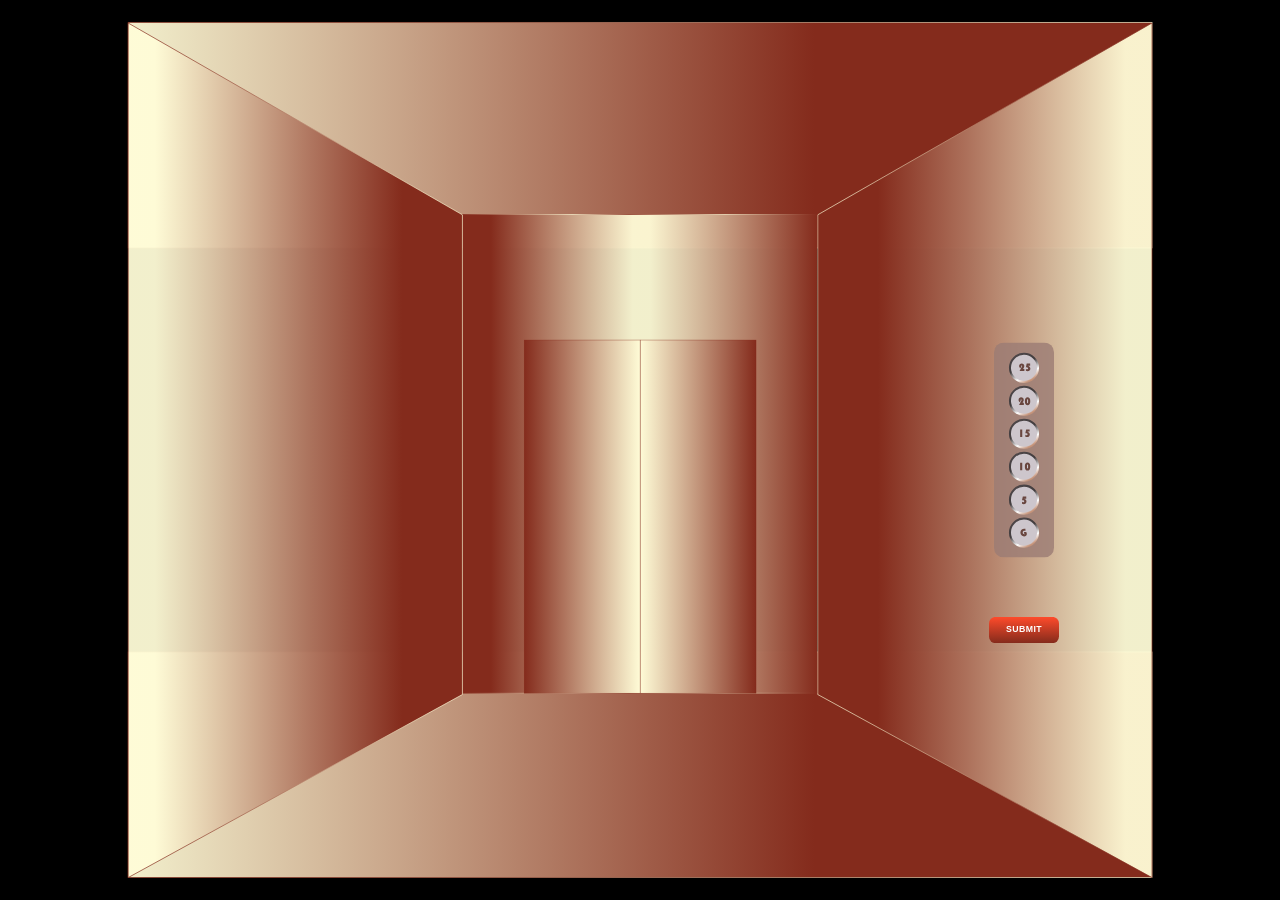
<file: index.html>
<!DOCTYPE html>
<html lang="th">
<head>
    <meta charset="UTF-8">
    <meta name="viewport" content="width=device-width, initial-scale=1.0">
    <title>I'm Stuck in the Lift</title>
    <link rel="stylesheet" href="style.css">
</head>
<body>
  <svg width="0" height="0" style="position: absolute;">
    <defs>
      <linearGradient id="linear-gradient" x1="305.21" y1="1574.36" x2="1788" y2="1574.36" gradientUnits="userSpaceOnUse"><stop offset="0" stop-color="#fffcd7" stop-opacity=".95"/><stop offset=".67" stop-color="#842b1c"/></linearGradient>
      <linearGradient id="linear-gradient-2" x1="304.71" y1="1574.36" x2="1788.5" y2="1574.36" gradientUnits="userSpaceOnUse"><stop offset=".08" stop-color="#842b1c"/><stop offset=".17" stop-color="#893424" stop-opacity="1"/><stop offset=".31" stop-color="#994f3c" stop-opacity=".99"/><stop offset=".49" stop-color="#b27a63" stop-opacity=".98"/><stop offset=".7" stop-color="#d6b799" stop-opacity=".97"/><stop offset=".91" stop-color="#fffcd7" stop-opacity=".95"/></linearGradient>
      <linearGradient id="linear-gradient-3" y1="662.53" y2="662.53" href="#linear-gradient"/>
      <linearGradient id="linear-gradient-4" y1="662.53" y2="662.53" href="#linear-gradient-2"/>
      <linearGradient id="linear-gradient-5" x1="1163.5" y1="1118.94" x2="1647.59" y2="1118.94" gradientTransform="translate(2951.49) rotate(-180) scale(1 -1)" gradientUnits="userSpaceOnUse"><stop offset=".08" stop-color="#fffcd7" stop-opacity=".95"/><stop offset=".55" stop-color="#ae735d" stop-opacity=".98"/><stop offset=".82" stop-color="#842b1c"/></linearGradient>
      <linearGradient id="linear-gradient-6" x1="1163" y1="1118.93" x2="1648.09" y2="1118.93" gradientTransform="translate(2951.49) rotate(-180) scale(1 -1)" href="#linear-gradient-2"/>
      <linearGradient id="linear-gradient-7" x1="789.3" y1="1124.03" x2="1302.77" y2="1124.03" gradientUnits="userSpaceOnUse"><stop offset=".08" stop-color="#842b1c"/><stop offset=".48" stop-color="#fffcd7" stop-opacity=".95"/><stop offset=".53" stop-color="#fffcd7" stop-opacity=".95"/><stop offset="1" stop-color="#842b1c"/></linearGradient>
      <linearGradient id="linear-gradient-8" x1="788.8" y1="1124.03" x2="1303.27" y2="1124.03" gradientUnits="userSpaceOnUse"><stop offset="0" stop-color="#842b1c"/><stop offset=".31" stop-color="#fffcd7" stop-opacity=".95"/><stop offset=".47" stop-color="#842b1c"/><stop offset=".74" stop-color="#fffcd7" stop-opacity=".95"/><stop offset="1" stop-color="#842b1c"/></linearGradient>
      <linearGradient id="linear-gradient-9" x1="644.28" x2="1128.37" gradientTransform="translate(-339.07)" href="#linear-gradient-5"/>
      <linearGradient id="linear-gradient-10" x1="643.78" y1="1118.93" x2="1128.87" y2="1118.93" gradientTransform="translate(-339.07)" href="#linear-gradient-2"/>
      <linearGradient id="linear-gradient-11" x1="1046.61" y1="1214.94" x2="1214.51" y2="1214.94" gradientUnits="userSpaceOnUse"><stop offset="0" stop-color="#fffcd7" stop-opacity=".95"/><stop offset="1" stop-color="#842b1c"/></linearGradient>
      <linearGradient id="linear-gradient-12" x1="-2691.88" y1="1214.94" x2="-2523.98" y2="1214.94" gradientTransform="translate(3570.58 2429.88) scale(1 -1)" href="#linear-gradient-11"/>
      <linearGradient id="linear-gradient-13" x1="3727.14" y1="1110.5" x2="4487.2" y2="1110.5" gradientTransform="translate(-1017.16 2221) scale(1 -1)" gradientUnits="userSpaceOnUse"><stop offset="0" stop-color="#fffcd7" stop-opacity=".95"/><stop offset="1" stop-color="#842b1c"/></linearGradient>
      <linearGradient id="linear-gradient-14" x1="3716.64" y1="1110.5" x2="4497.7" y2="1110.5" gradientTransform="translate(-1017.16 2221) scale(1 -1)" gradientUnits="userSpaceOnUse"><stop offset="0" stop-color="#fffcd7" stop-opacity=".95"/><stop offset="1" stop-color="#842b1c"/></linearGradient>
      <linearGradient id="linear-gradient-15" x1="3245.09" y1="1110.5" x2="3314.62" y2="1110.5" gradientTransform="matrix(1,0,0,1,0,0)" href="#linear-gradient-13"/>
      <linearGradient id="linear-gradient-16" x1="3243.59" y1="1110.5" x2="3316.12" y2="1110.5" gradientTransform="matrix(1,0,0,1,0,0)" href="#linear-gradient-14"/>
      <linearGradient id="linear-gradient-17" x1="1923.47" y1="1110.5" x2="2683.53" y2="1110.5" gradientTransform="translate(4607 2221) rotate(180)" href="#linear-gradient-13"/>
      <linearGradient id="linear-gradient-18" x1="1912.97" y1="1110.5" x2="2694.03" y2="1110.5" gradientTransform="translate(4607 2221) rotate(180)" href="#linear-gradient-14"/>
      <linearGradient id="linear-gradient-19" x1="2054.65" y1="1110.5" x2="2124.17" y2="1110.5" gradientTransform="matrix(1,0,0,1,0,0)" href="#linear-gradient-13"/>
      <linearGradient id="linear-gradient-20" x1="2053.15" y1="1110.5" x2="2125.67" y2="1110.5" gradientTransform="matrix(1,0,0,1,0,0)" href="#linear-gradient-14"/>
      <linearGradient id="linear-gradient-21" x1="129.36" y1="586.85" x2="77.45" y2="496.94" gradientUnits="userSpaceOnUse"> <stop offset=".03" stop-color="#c49278"/>
      <stop offset=".25" stop-color="#fff"/>
      <stop offset=".59" stop-color="#423d3e"/>
      <stop offset="1" stop-color="#4d4648"/>
    </linearGradient>
    <linearGradient id="linear-gradient-22" x1="129.36" y1="473.27" y2="383.36" xlink:href="#linear-gradient-21"/>
    <linearGradient id="linear-gradient-23" y1="359.69" y2="269.78" xlink:href="#linear-gradient-21"/>
    <linearGradient id="linear-gradient-24" x1="129.36" y1="246.11" y2="156.2" xlink:href="#linear-gradient-21"/>
    <linearGradient id="linear-gradient-25" x1="129.36" y1="132.52" x2="77.45" y2="42.62" xlink:href="#linear-gradient-21"/>
    <linearGradient id="linear-gradient-26" y1="700.43" y2="610.52" xlink:href="#linear-gradient-21"/>
<rect x="0" y="0" width="206.81" height="741.45" rx="33.97" ry="33.97" fill="#9b7c75" opacity=".53"/>

  <g id="n.5">
    <circle cx="103.4" cy="541.89" r="48.4" fill="#cdc6cc" stroke="url(#linear-gradient-21)" stroke-miterlimit="10" stroke-width="7"/>
    <path d="M111.25,530.94v7.4h-6.34l-.34,1.17c2.32.67,4.03,1.63,5.13,2.89,1.52,1.71,2.29,3.76,2.29,6.15,0,2.53-.93,4.63-2.79,6.3s-4.19,2.5-7.01,2.5c-1.9,0-3.78-.5-5.63-1.49v-6.34c1.47.72,2.77,1.08,3.89,1.08s2.07-.26,2.75-.79c.67-.53,1.01-1.25,1.01-2.15,0-1.02-.52-1.88-1.56-2.59s-2.32-1.06-3.84-1.06c-.58,0-1.35.11-2.3.32l2.78-13.39h11.97Z" fill="#69463f"/>
  </g>

  <g id="n.10">
    <circle cx="103.4" cy="428.31" r="48.4" fill="#cdc6cc" stroke="url(#linear-gradient-22)" stroke-miterlimit="10" stroke-width="7"/>
    <path d="M97.33,414.84v25.77h-7.31v-25.77h7.31Z" fill="#69463f"/>
    <path d="M106.45,430.55v-5.66c0-3.3.82-5.9,2.46-7.82,1.64-1.91,3.88-2.87,6.71-2.87s5.07.96,6.72,2.87c1.65,1.91,2.47,4.52,2.47,7.82v5.66c0,3.3-.82,5.91-2.47,7.83-1.65,1.92-3.89,2.88-6.72,2.88s-5.07-.96-6.71-2.88c-1.64-1.92-2.46-4.53-2.46-7.83ZM113.79,423.37v8.68c0,1.57.61,2.36,1.83,2.36s1.85-.79,1.85-2.36v-8.68c0-1.57-.62-2.36-1.85-2.36s-1.83.79-1.83,2.36Z" fill="#69463f"/>
  </g>

  <g id="n.15">
    <circle cx="103.4" cy="314.73" r="48.4" fill="#cdc6cc" stroke="url(#linear-gradient-23)" stroke-miterlimit="10" stroke-width="7"/>
    <path d="M97.41,299.91v25.77h-7.31v-25.77h7.31Z" fill="#69463f"/>
    <path d="M122.72,299.91v7.4h-6.34l-.34,1.17c2.32.67,4.03,1.63,5.13,2.89,1.52,1.71,2.29,3.76,2.29,6.15,0,2.53-.93,4.63-2.79,6.3-1.86,1.67-4.19,2.5-7.01,2.5-1.9,0-3.78-.5-5.63-1.49v-6.34c1.47.72,2.77,1.08,3.89,1.08s2.07-.26,2.75-.79c.67-.53,1.01-1.25,1.01-2.15,0-1.02-.52-1.88-1.56-2.59-1.04-.7-2.32-1.06-3.84-1.06-.58,0-1.35.11-2.3.32l2.78-13.39h11.97Z" fill="#69463f"/>
  </g>

  <g id="n.20">
    <circle cx="103.4" cy="201.15" r="48.4" fill="#cdc6cc" stroke="url(#linear-gradient-24)" stroke-miterlimit="10" stroke-width="7"/>
    <path d="M102.86,208.1v7.46h-16.65l8.27-15.52.28-.53c.23-.42.34-.82.34-1.23,0-1.02-.6-1.53-1.79-1.53-.47,0-.87.17-1.22.52s-.52.75-.52,1.22c0,.53.23,1.01.68,1.44l-3.3,5.89c-1.38-.86-2.45-1.94-3.19-3.27-.74-1.32-1.11-2.78-1.11-4.38,0-2.48.88-4.6,2.62-6.37,1.75-1.77,3.86-2.65,6.34-2.65s4.61.88,6.35,2.62,2.62,3.88,2.62,6.38c0,1.44-.32,2.77-.96,4l-3.06,5.95h4.3Z" fill="#69463f"/>
    <path d="M106.52,205.49v-5.66c0-3.3.82-5.9,2.46-7.82,1.64-1.91,3.88-2.87,6.71-2.87s5.07.96,6.72,2.87c1.65,1.91,2.47,4.52,2.47,7.82v5.66c0,3.3-.82,5.91-2.47,7.83-1.65,1.92-3.89,2.88-6.72,2.88s-5.07-.96-6.71-2.88c-1.64-1.92-2.46-4.53-2.46-7.83ZM113.87,198.32v8.68c0,1.57.61,2.36,1.83,2.36s1.85-.79,1.85-2.36v-8.68c0-1.57-.62-2.36-1.85-2.36s-1.83.79-1.83,2.36Z" fill="#69463f"/>
  </g>

  <g id="n.25">
    <circle cx="103.4" cy="87.57" r="48.4" fill="#cdc6cc" stroke="url(#linear-gradient-25)" stroke-miterlimit="10" stroke-width="7"/>
    <path d="M104.76,91.11v7.46h-16.65l8.27-15.52.28-.53c.23-.42.34-.82.34-1.23,0-1.02-.6-1.53-1.79-1.53-.47,0-.87.17-1.22.52s-.52.75-.52,1.22c0,.53.23,1.01.68,1.44l-3.3,5.89c-1.38-.86-2.45-1.94-3.19-3.27-.74-1.32-1.11-2.78-1.11-4.38,0-2.48.88-4.6,2.62-6.37,1.75-1.77,3.86-2.65,6.34-2.65s4.61.88,6.35,2.62,2.62,3.88,2.62,6.38c0,1.44-.32,2.77-.96,4l-3.06,5.95h4.3Z" fill="#69463f"/>
    <path d="M124.62,72.8v7.4h-6.34l-.34,1.17c2.32.67,4.03,1.63,5.13,2.89,1.52,1.71,2.29,3.76,2.29,6.15,0,2.53-.93,4.63-2.79,6.3-1.86,1.67-4.19,2.5-7.01,2.5-1.9,0-3.78-.5-5.63-1.49v-6.34c1.47.72,2.77,1.08,3.89,1.08s2.07-.26,2.75-.79c.67-.53,1.01-1.25,1.01-2.15,0-1.02-.52-1.88-1.56-2.59-1.04-.7-2.32-1.06-3.84-1.06-.58,0-1.35.11-2.3.32l2.78-13.39h11.97Z" fill="#69463f"/>
  </g>

  <g id="G">
    <circle id="G-2" cx="103.4" cy="655.47" r="48.4" fill="#cdc6cc" stroke="url(#linear-gradient-26)" stroke-miterlimit="10" stroke-width="7"/>
    <path d="M103.53,653.77h7.31c1.57,1.95,2.36,4.01,2.36,6.17,0,2.52-.92,4.63-2.77,6.34-1.84,1.71-4.11,2.57-6.81,2.57-3.5,0-6.47-1.33-8.91-3.98-2.44-2.66-3.66-5.89-3.66-9.7s1.24-7.01,3.73-9.55c2.49-2.54,5.59-3.81,9.32-3.81,1.27,0,2.68.26,4.23.77v7.67c-1.21-.57-2.31-.85-3.3-.85-1.8,0-3.27.56-4.41,1.68-1.14,1.12-1.71,2.57-1.71,4.36s.53,3.27,1.59,4.34c1.06,1.07,2.49,1.61,4.29,1.61,1.14,0,1.72-.33,1.72-1,0-.5-.38-.75-1.13-.75h-1.83v-5.85Z" fill="#69463f"/>
  </g>
     <g id="lifemain">
        <g transform="translate(1046.6, 1118.5) scale(0.8) translate(-1046.6, -1118.5)">
          <rect id="under" x="305.21" y="1410.96" width="1482.79" height="326.81" fill="url(#linear-gradient)" stroke="url(#linear-gradient-2)" stroke-miterlimit="10"/>
          <rect id="on" x="305.21" y="499.13" width="1482.79" height="326.81" fill="url(#linear-gradient-3)" stroke="url(#linear-gradient-4)" stroke-miterlimit="10"/>
          <polygon id="wallright" points="1303.91 1472.64 1788 1737.77 1788 500.11 1303.91 777.9 1303.91 1472.64" fill="url(#linear-gradient-5)" stroke="url(#linear-gradient-6)" stroke-miterlimit="10"/>
          <rect id="cent" x="789.3" y="777.43" width="513.47" height="693.21" fill="url(#linear-gradient-7)" stroke="url(#linear-gradient-8)" stroke-miterlimit="10"/>
          <polygon id="wallreft" points="789.3 1472.64 305.21 1737.77 305.21 500.11 789.3 777.9 789.3 1472.64" fill="url(#linear-gradient-9)" stroke="url(#linear-gradient-10)" stroke-miterlimit="10"/>
          <rect id="doorsmallright" x="1046.61" y="959.24" width="167.91" height="511.4" fill="url(#linear-gradient-11)" stroke="#842b1c" stroke-miterlimit="10" stroke-width=".5"/>
          <rect id="doorsmallreft" x="878.7" y="959.24" width="167.91" height="511.4" transform="translate(1925.31 2429.88) rotate(-180)" fill="url(#linear-gradient-12)" stroke="#842b1c" stroke-miterlimit="10" stroke-width=".5"/>
        </g>
      </g>

      <g id="right_door">
        <rect id="dright" x="2709.97" y="500.11" width="760.06" height="1220.79" transform="translate(6180.01 2221) rotate(-180)" fill="url(#linear-gradient-13)" stroke="url(#linear-gradient-14)" stroke-miterlimit="10" stroke-width="21"/>
        <rect id="lineright" x="3245.09" y="499.13" width="69.53" height="1222.74" fill="url(#linear-gradient-15)" stroke="url(#linear-gradient-16)" stroke-miterlimit="10" stroke-width="3"/>
      </g>
      <g id="left_door">
        <rect id="Dreft" x="1923.47" y="500.11" width="760.06" height="1220.79" transform="translate(4607 2221) rotate(-180)" fill="url(#linear-gradient-17)" stroke="url(#linear-gradient-18)" stroke-miterlimit="10" stroke-width="21"/>
        <rect id="linereft" x="2054.65" y="499.13" width="69.53" height="1222.74" fill="url(#linear-gradient-19)" stroke="url(#linear-gradient-20)" stroke-miterlimit="10" stroke-width="3"/>
      </g>
      <g id="btn-submit-rect-standalone">
  <!-- เงาและ Gradient ของปุ่มแดง -->
  <defs>
    <linearGradient id="grad-red" x1="0%" y1="0%" x2="0%" y2="100%">
      <stop offset="0%" stop-color="#ff4b2b"/>
      <stop offset="100%" stop-color="#842b1c"/>
    </linearGradient>
  </defs>
  <rect x="0" y="0" width="160" height="60" rx="15" fill="url(#grad-red)"  />
  <text x="80" y="35" font-family="sans-serif" font-size="20" font-weight="bold" fill="white" text-anchor="middle" style="letter-spacing: 1px;">SUBMIT</text>
</g>
    </defs>
  </svg>

  <div class="elevator-container">
    
    <div class="center-content">
      <svg viewBox="305 499 1483 1239"  preserveAspectRatio="xMidYMid slice">
        <use href="#lifemain"></use>
      </svg>
     
      <div class="control-panel">
      <svg viewBox="0 0 206.81 741.45"preserveAspectRatio="none">
        <rect x="0" y="0" width="206.81" height="741.45" rx="33.97" ry="33.97" fill="#9b7c75" opacity=".80"/>
        <use href="#n.5"></use>
        <use href="#n.10"></use>
        <use href="#n.15"></use>
        <use href="#n.20"></use>
        <use href="#n.25"></use>
        <use href="#G"></use>
      </svg>
    </div>

    <div class="left-door">
      <svg viewBox="1912 499 782 1224" preserveAspectRatio="none"> 
        <use href="#left_door"></use></svg>
    </div>

    <div class="right-door">
      <svg viewBox="2709.97 499.13 760.06 1220.79" preserveAspectRatio="none">
        <use href="#right_door"></use></svg>
    </div>
    
   <div class="submit-button" id="submit-trigger">
    <svg viewBox="0 0 160 60">
        <use href="#btn-submit-rect-standalone"></use>
    </svg>
</div>
<div id="result-screen" class="result-modal">
    <div class="result-content">
        <h3>ชั้นที่กำลังไป</h3>
        <div id="final-sum" class="digital-number">0</div>
        <button onclick="location.reload()">เริ่มใหม่</button>
    </div>
</div>
  </div>

  <script src="script.js"></script>
</body>
</html>
</file>
<file: style.css>
body {
  margin: 0;
  padding: 0;
  overflow: hidden; /* สำคัญ: ป้องกันไม่ให้มี Scrollbar โผล่มาเวลารูปล้นจอ */
}

.elevator-container {
  position: relative;
  width: 100vw;
  height: 100vh;
   background: #000; /* พื้นหลังกันพลาด */
}

.center-content {
  width: 100%;
  height: 100%;
}

svg {
  width: 100%;
  height: 100%;
  display: block;
}
.left-door, .right-door {
  position: absolute;
  top: 0;
  height: 100%;
  width: 50%; /* แบ่งคนละครึ่งหน้า */
  z-index: 10; /* ตัวเลขยิ่งสูง ยิ่งอยู่ข้างบน (ทับโครงลิฟต์) */
  overflow: hidden; /* กันรูป SVG ล้นออกนอก div ประตู */
}
/* ประตูซ้าย: เลื่อนไปทางซ้ายจนสุดตัวมันเอง (-100%) */
@keyframes slideOutLeft {
  from { transform: translateX(0); }
  to { transform: translateX(-100%); }
}

/* ประตูขวา: เลื่อนไปทางขวาจนสุดตัวมันเอง (100%) */
@keyframes slideOutRight {
  from { transform: translateX(0); }
  to { transform: translateX(100%); }
}

/* จัดประตูซ้ายติดขอบซ้าย */
.left-door {
  left: 0;
 animation: slideOutLeft 2s ease-in-out forwards;
  animation-delay: 2s; /* นี่คือ After Delay 1 วิ แบบใน Figma */}

/* จัดประตูขวาติดขอบขวา */
.right-door {
  right: 0;
  animation: slideOutRight 2s ease-in-out forwards;
  animation-delay: 2s; /* นี่คือ After Delay 1 วิ แบบใน Figma */}

/* ปรับ SVG ข้างในประตูให้เต็มพื้นที่ div */
.left-door svg, .right-door svg {
  width: 100%;
  height: 100%;
  display: block;
}
@keyframes popIn {
  0% {
    opacity: 0;
    transform: translate(-50%, -50%) scale(0.5);
  }
  70% {
    transform: translate(-50%, -50%) scale(1.05);
  }
  100% {
    opacity: 1;
    transform: translate(-50%, -50%) scale(1);
  }
}
.control-panel {
  position: absolute;
  top: 50%;
  left: 80%;
  transform: translate(-50%, -50%);
  width: 60px; 
  z-index: 5;
  pointer-events: all;
   opacity: 0; 
     animation: popIn 0.5s cubic-bezier(0.175, 0.885, 0.32, 1.275) forwards;
  animation-delay: 3s;
}
@keyframes popOut {
  0% {
    transform: translate(-50%, -50%) scale(1);
    opacity: 1;
  }
  100% {
    transform: translate(-50%, -50%) scale(0);
    opacity: 0;
  }
}
.submit-button {
  position: absolute;
  top: 70%; /* วางไว้ค่อนไปทางข้างล่างจอ */
  left: 80%;
  transform: translate(-50%, -50%);
  width: 70px; /* ขนาดปุ่ม Submit */
  z-index: 6; /* ให้อยู่เหนือแผงนิดนึง */
  cursor: pointer;
  
  /* Animation แยกกันได้ */
  opacity: 0;
  animation: popIn 0.5s ease forwards;
  animation-delay: 3.5s; /* ให้เด้งตามหลังแผงหลัก */
}
.result-modal {
    position: fixed;
    top: 0; left: 0;
    width: 100vw; height: 100vh;
    background: rgba(0, 0, 0, 0.8); /* พื้นหลังมืดลงเพื่อเน้นผลลัพธ์ */
    display: none; /* ซ่อนไว้ก่อน */
    justify-content: center;
    align-items: center;
    z-index: 7;
}

.result-content {
   position: absolute;
  top: 50%;
  left: 50%;
    background: #1a1a1a;
    padding: 30px;
    border: 2px solid #842b1c;
    border-radius: 20px;
    text-align: center;
    color: white;
    box-shadow: 0 0 30px rgba(132, 43, 28, 0.5);
    
    transform: scale(0); /* เริ่มที่ขนาด 0 */
}

/* เมื่อสั่งให้โชว์ จะเด้งขึ้นมา */
.result-modal.show {
    display: flex;
}
.result-modal.show .result-content {
    animation: popIn 0.5s cubic-bezier(0.175, 0.885, 0.32, 1.275) forwards;
}

.digital-number {
    font-size: 80px;
    font-family: 'Courier New', Courier, monospace; /* ฟอนต์แนวตัวเลขดิจิทัล */
    color: #ff4b2b;
    text-shadow: 0 0 20px #ff4b2b;
    margin: 20px 0;
}
</file>
